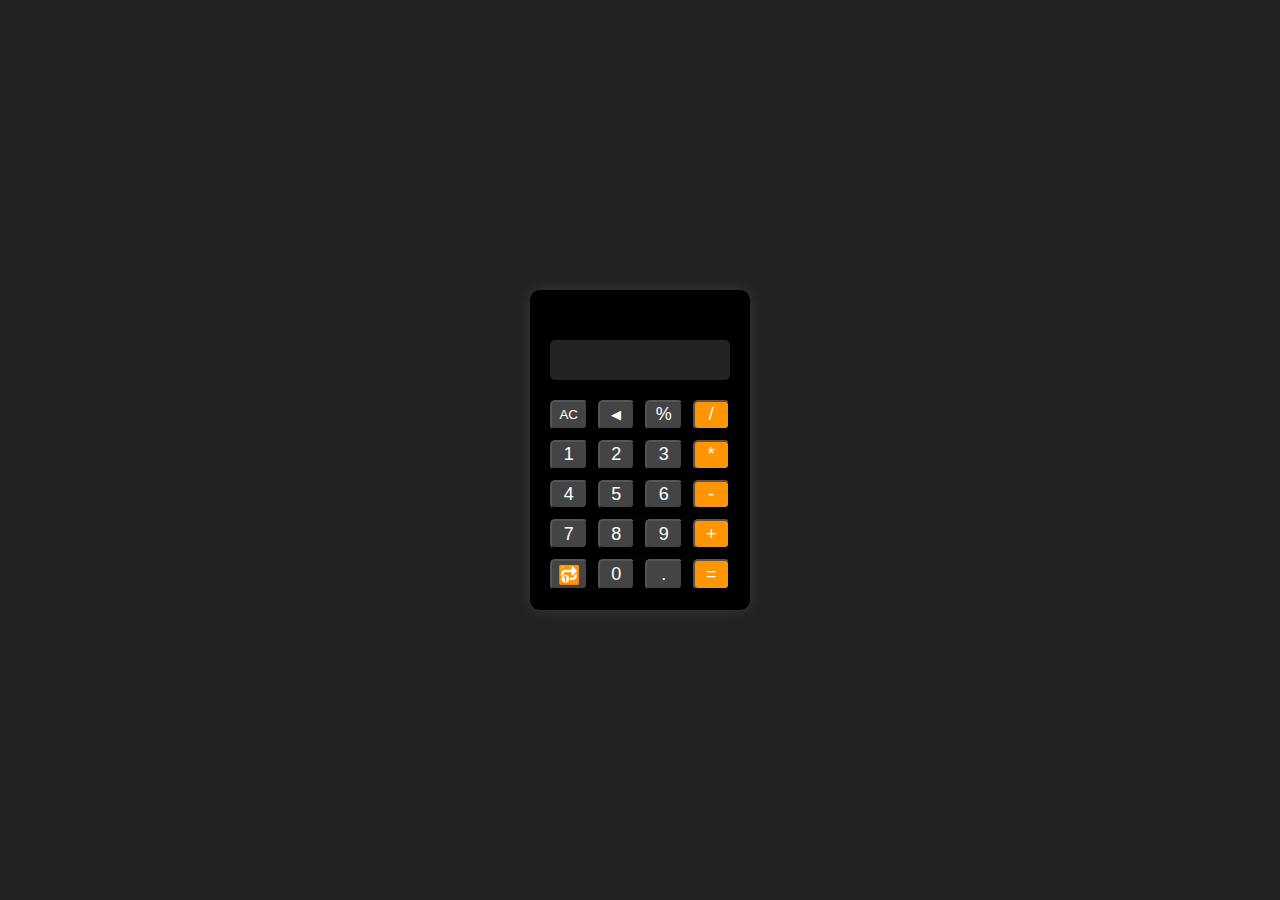
<file: WebProgramming/Calculator/index.html>
<!DOCTYPE html>
<html lang="en">
<head>
    <meta charset="UTF-8">
    <meta name="viewport" content="width=device-width, initial-scale=1.0">
    <title>Calculator</title>
    <link rel="stylesheet" href="style.css">
    
</head>
<body>
    

    <div class="container">
        <div  class="div1">
            <input id="inp" type="text">
        </div>
        <div class="div2">
            <button onclick="ac()" class="btn"  style="font-size: smaller;">AC</button>
            <button onclick="back()" class="btn" style="font-size: smaller;">◀</button>
            <button onclick="updateString('%')" class="btn">%</button>
            <button onclick="updateString('/')" class="btn">/</button>
            <button onclick="updateString('1')" class="btn" >1</button>
            <button onclick="updateString('2')" class="btn">2</button>
            <button onclick="updateString('3')" class="btn">3</button>
            <button onclick="updateString('*')" class="btn">*</button>
            <button onclick="updateString('4')" class="btn">4</button>
            <button onclick="updateString('5')" class="btn">5</button>
            <button onclick="updateString('6')" class="btn">6</button>
            <button onclick="updateString('-')" class="btn">-</button>
            <button onclick="updateString('7')" class="btn">7</button>
            <button onclick="updateString('8')" class="btn">8</button>
            <button onclick="updateString('9')" class="btn">9</button>
            <button onclick="updateString('+')" class="btn">+</button>
            <button onclick="updateString('')" class="btn">🔂 </button>
            <button onclick="updateString('0')" class="btn">0</button>
            <button onclick="updateString('.')" class="btn">.</button>
            <button  onclick="calculate()" class="btn">=</button>
        </div>
    </div>
<script src="script.js"></script>
</body>
</html>
</file>
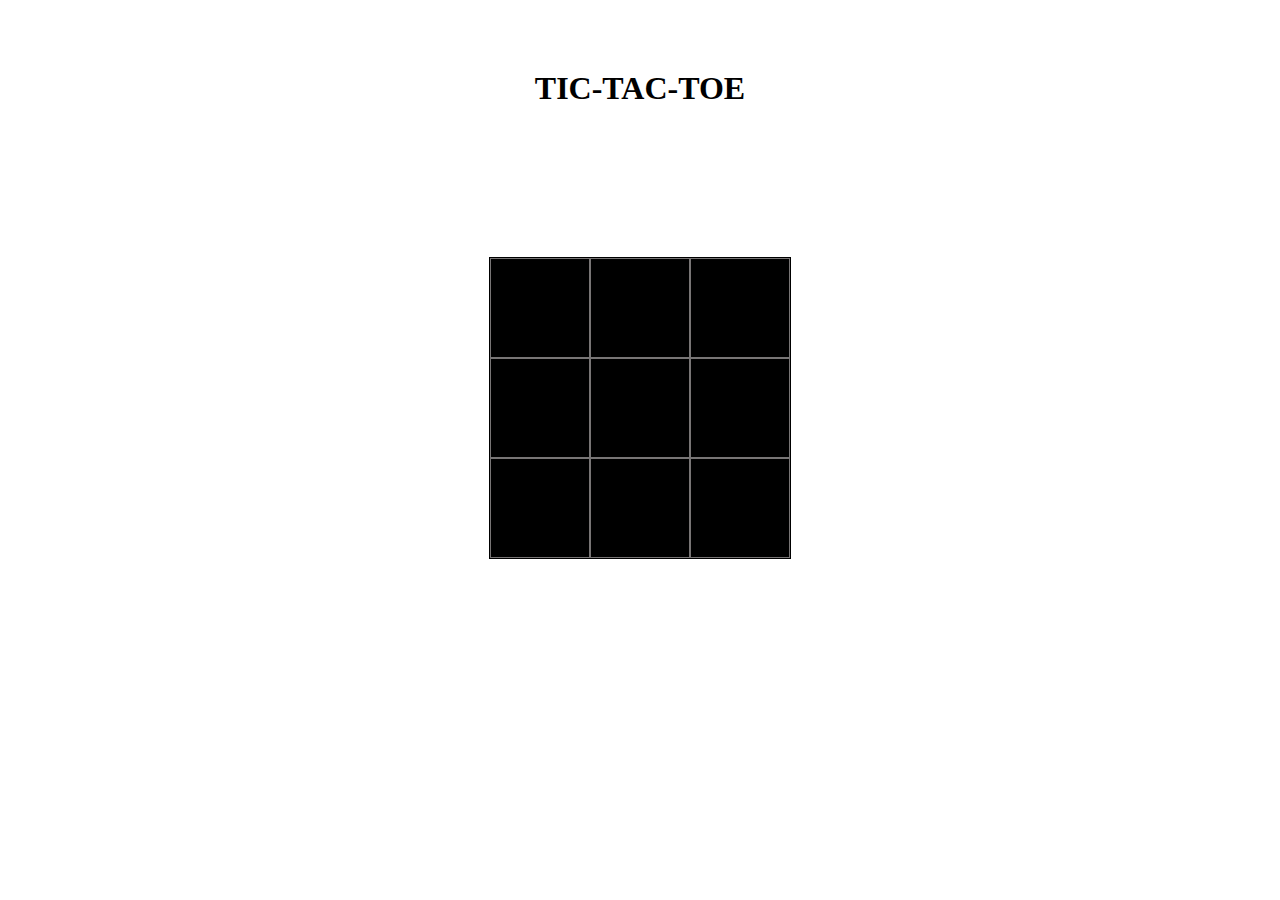
<file: WebProgramming/tic-tac-toe/index.html>
<!DOCTYPE html>
<html lang="en">
<head>
    <meta charset="UTF-8">
    <meta name="viewport" content="width=device-width, initial-scale=1.0">
    <title>tic-tac-toe</title>
    <link rel="stylesheet" href="style.css">
</head>
<body>
    <h1 style="text-align: center;margin-top: 70px;">TIC-TAC-TOE</h1>
     <div class="box">
        <span class="tictac" onclick="xo(this)"></span>
        <span class="tictac" onclick="xo(this)"></span>
        <span class="tictac" onclick="xo(this)"></span>
        <span class="tictac" onclick="xo(this)"></span>
        <span class="tictac" onclick="xo(this)"></span>
        <span class="tictac" onclick="xo(this)"></span>
        <span class="tictac" onclick="xo(this)"></span>
        <span class="tictac" onclick="xo(this)"></span>
        <span class="tictac" onclick="xo(this)"></span>
     </div>

     <script src="script.js"></script>
</body>
</html>
</file>
<file: WebProgramming/Calculator/style.css>
* {
  box-sizing: border-box;
  font-family: sans-serif;
  margin: 0;
  padding: 0;
}
body {
  height: 100vh;                 
  display: flex;                
  justify-content: center;      
  align-items: center;           
  background-color: #222;        
  margin: 0;                     
}


.container {
  width: 220px;
  height: 320px;
  background-color: black;
  border-radius: 10px;
  overflow: hidden; 
  display: flex;
  flex-direction: column;
  padding: 10px;
  box-shadow: 0 0 15px rgba(255, 255, 255, 0.1);
}


.div1 {
  flex: 0 0 30%; 
  display: flex;
  align-items: flex-end; 
  padding: 10px;
}

.div1 input {
  width: 100%;
  height: 40px;
  border: none;
  border-radius: 5px;
  background-color: #222;
  color: white;
  font-size: 20px;
  text-align: right;
  padding: 5px 10px;
}


.div2 {
  flex: 1;
  display: grid;
  grid-template-columns: repeat(4, 1fr);
  gap: 10px;
  padding: 10px;
}

.div2 button {
  display: flex;
  justify-content: center;
  align-items: center;
  background-color: #444;
  color: white;
  border-radius: 5px;
  font-size: 18px;
  cursor: pointer;
  transition: 0.2s;
}

.div2 button:hover {
  background-color: #666;
}

.div2 button:active {
  background-color: #888;
}


.div2 button:nth-child(4n) {
  background-color: rgb(255, 149, 0);
}

.div2 button:nth-child(4n):hover {
  background-color: rgb(255, 180, 60);
}
</file>
<file: WebProgramming/tic-tac-toe/style.css>
.box{
    width: 300px;
    height: 300px;
    border:1px solid black;
    display: grid;
    grid-template-columns: repeat(3,1fr);
    margin: 150px auto;
     background-color: black;
}

.box span{
    border:1px solid rgb(120, 117, 117);
    color: aliceblue;
   display: flex;
   justify-content: center;
   align-items: center;
}

.box span:hover {
  background-color: #666;
}
</file>
